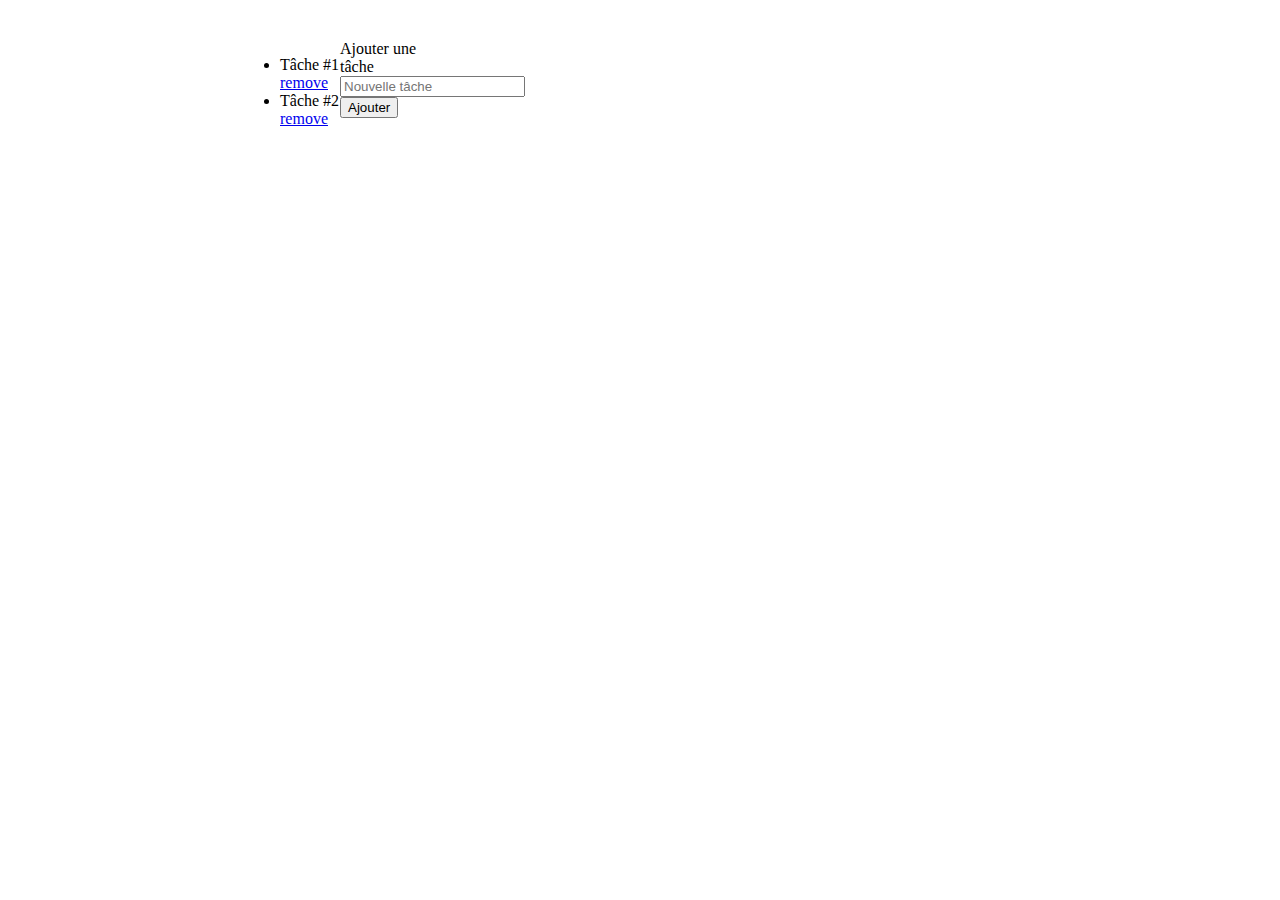
<file: index.html>
<!DOCTYPE html>
<html lang="fr">
<head>
    <title>My To Do List</title>
    <link href="style.css" rel="stylesheet" type="text/css" media="screen"/>
</head>
<body>
	<meta http-equiv="Content-Type" content="text/html; charset=UTF-8" />
	<link href="style.css" rel="stylesheet" type="text/css" media="screen"/>
	<div id="container">
		<div class="column">
			<ul id="todo-list">
			    <li>Tâche #1 <a href="#" class="todo-list-remove">remove</a></li>
			    <li>Tâche #2 <a href="#" class="todo-list-remove">remove</a></li>
			</ul>
		</div>

		<div class="column">
			<form id="todo-form">
			    <label>Ajouter une tâche</label><br/>
			    <input name="todo-form-add" id="todo-form-add" type="text" placeholder="Nouvelle tâche">
				<input type='button' onclick='addTache()' value='Ajouter'/>
				<script type="text/javascript">
					function addTache()
					{

					
					}
</file>
<file: style.css>
#container {
	margin: 40px auto;
	overflow: hidden;
	width: 800px;
}

.column {
	float: left;
	width: 100px;
}
</file>
